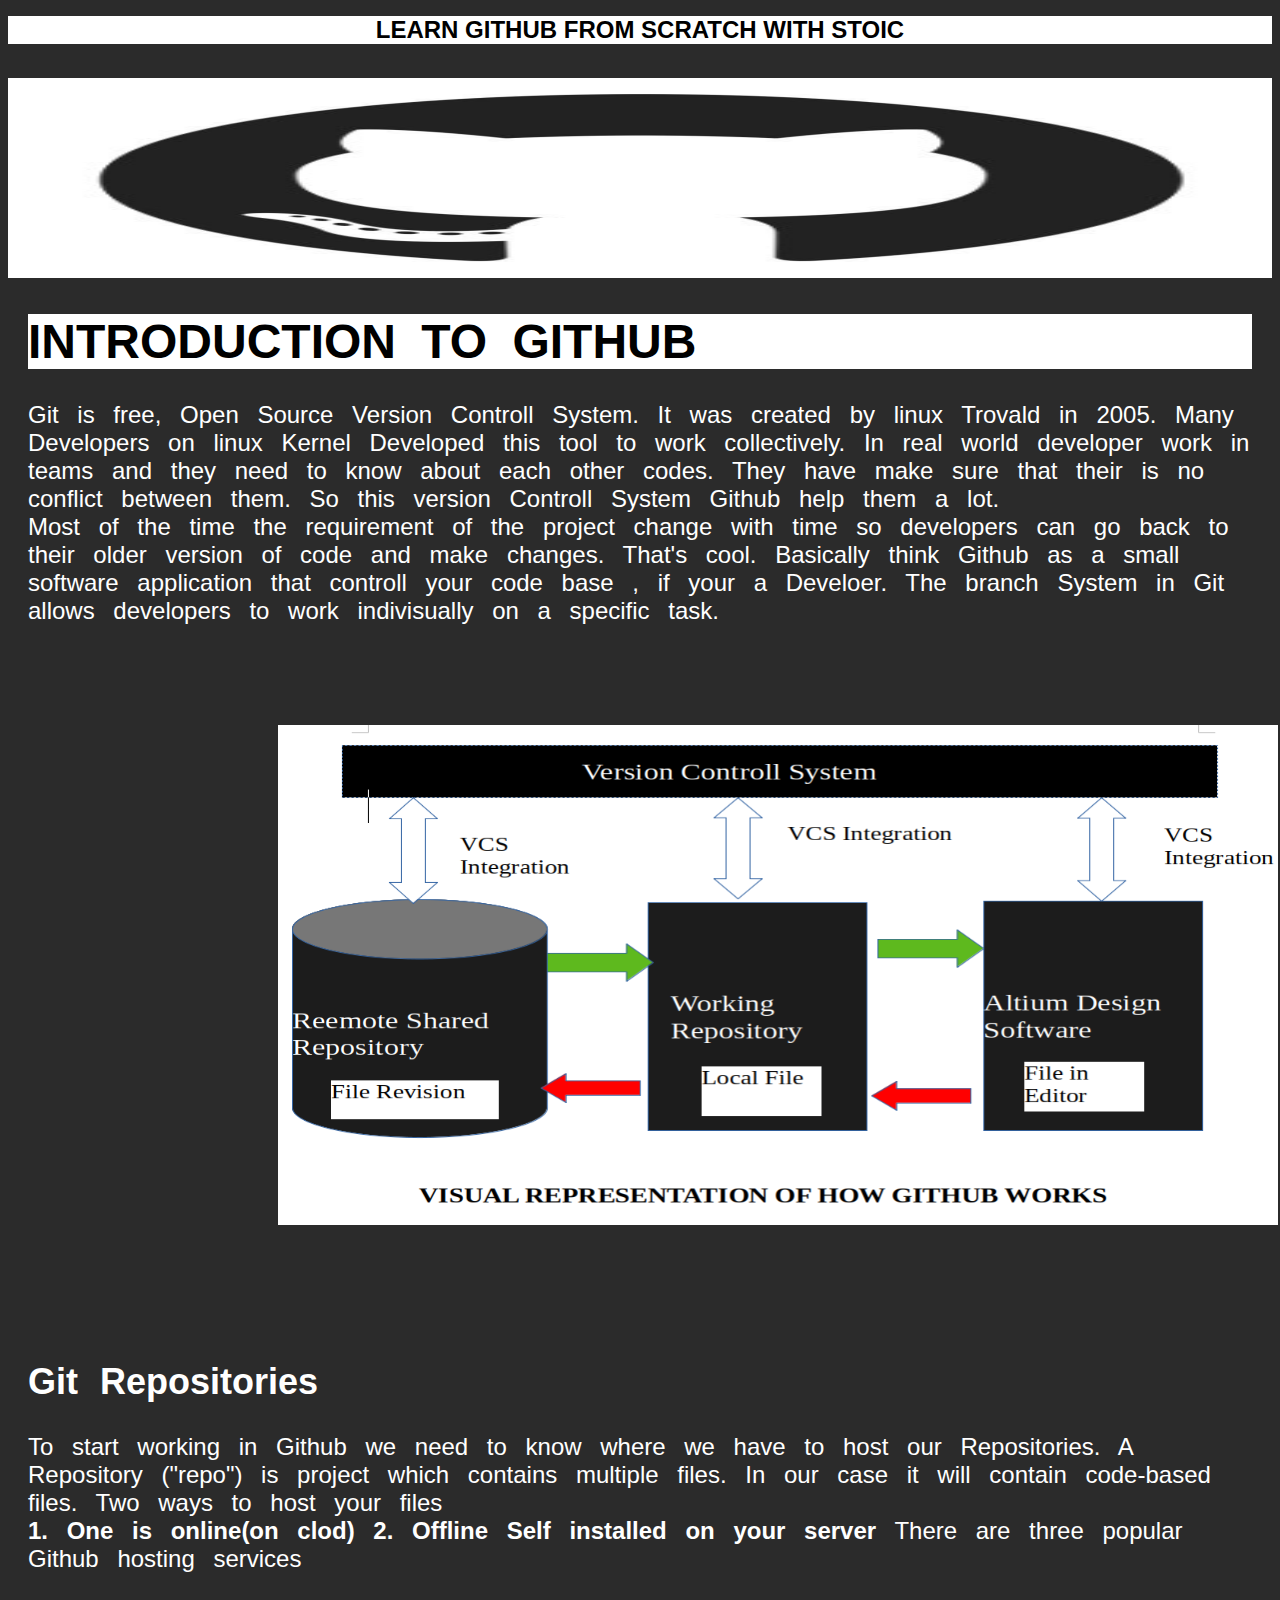
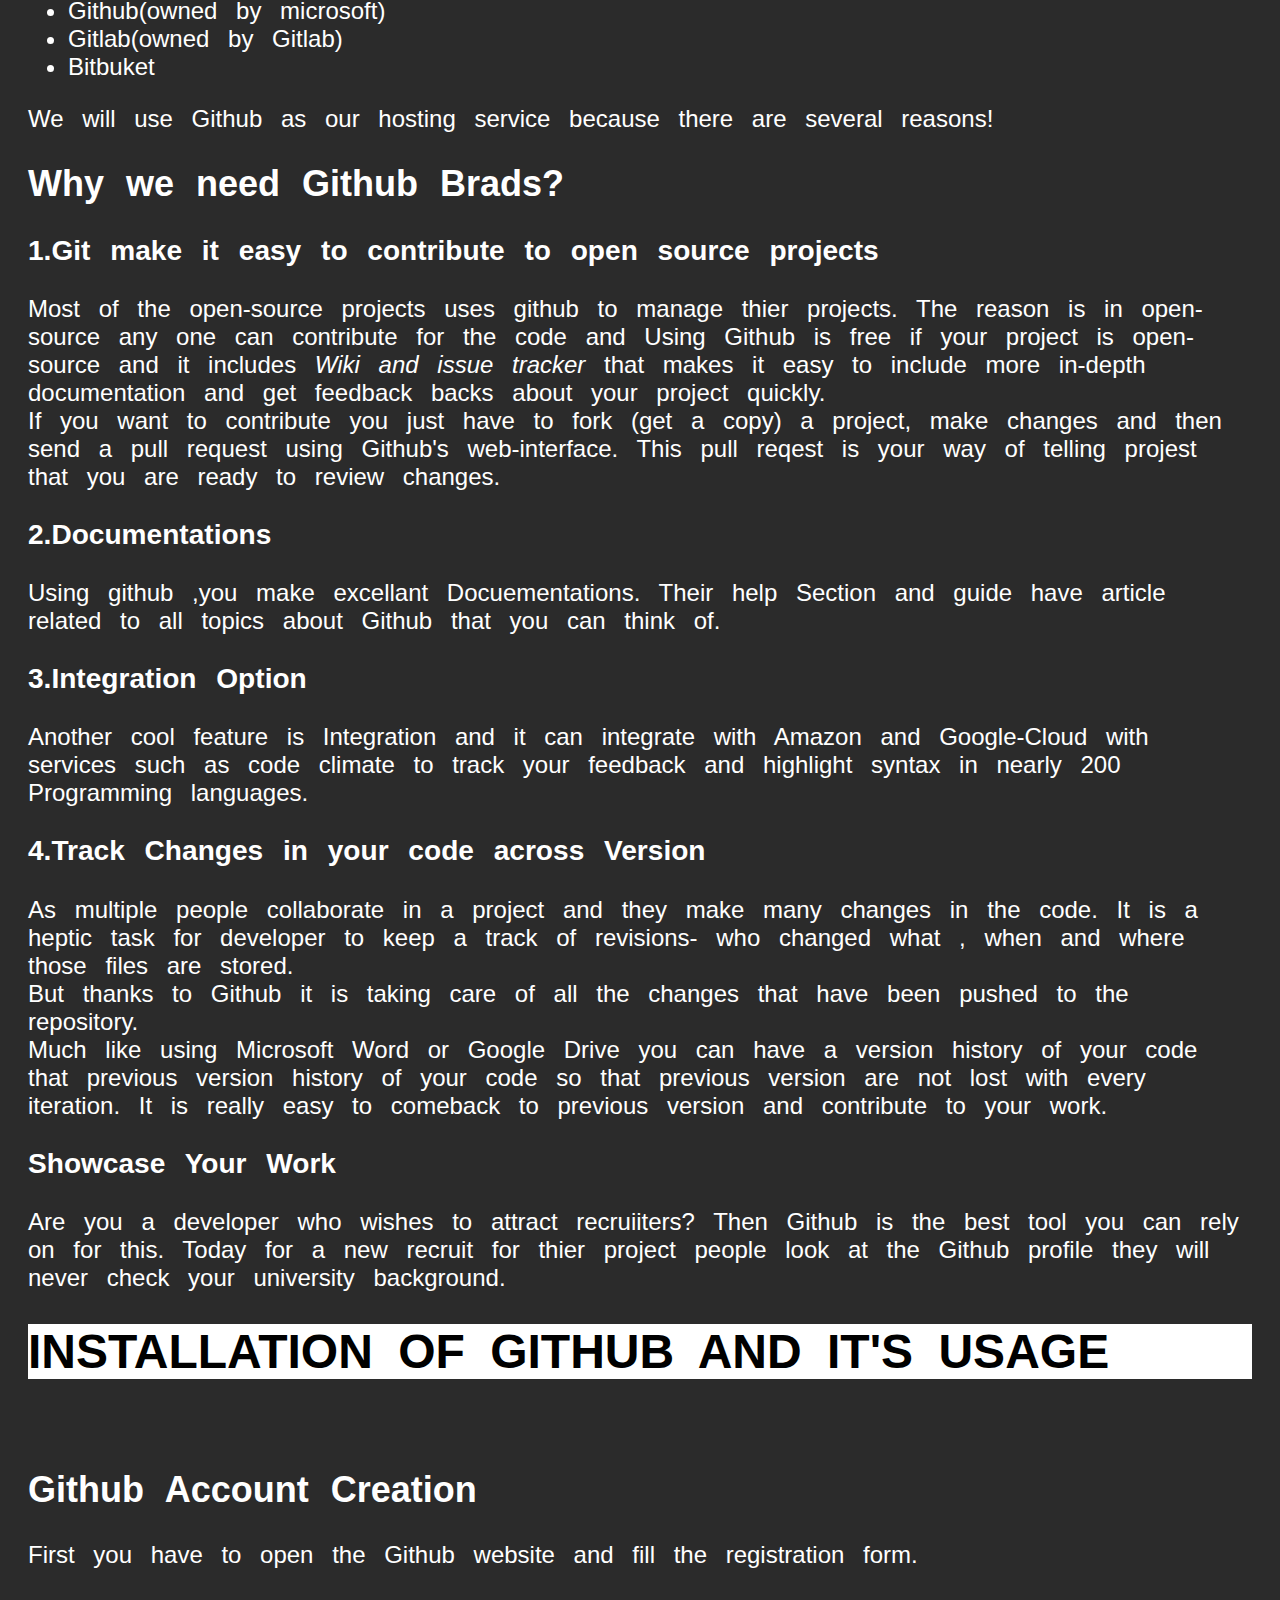
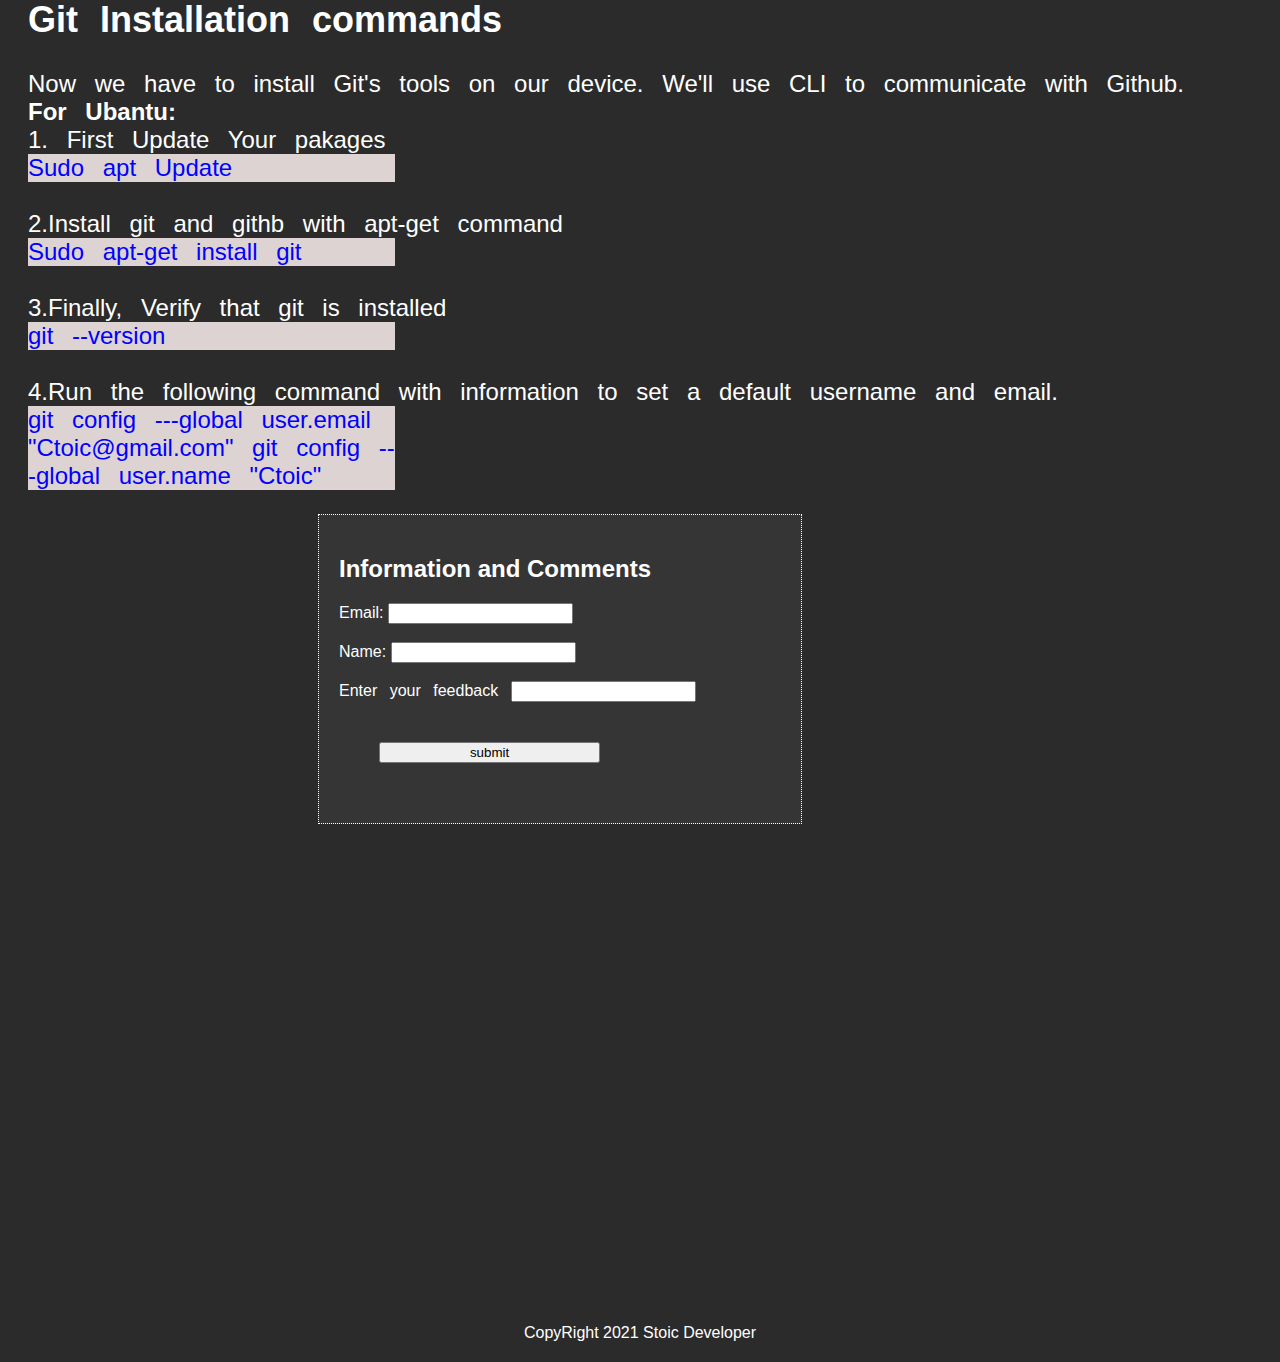
<file: Github/learn_git.html>
<!DOCTYPE html>
<html lang="en">
<head>
    <meta charset="UTF-8">
    <meta http-equiv="X-UA-Compatible" content="IE=edge">
    <meta name="viewport" content="width=device-width, initial-scale=1.0">
    <title>Learn Github</title>
    <link rel="stylesheet" href="git_style.css">
</head>            

<header>
    <div class="maiin-header">
    <h1 style="text-align: center;font-size: x-large;">Learn Github from Scratch With Stoic</h1>
</div><br>
<img class="Image-2" src="images/gitu.jpg" alt="Git_model" width="1000px" height="500px">
<br>

<body>
    <div class="container-1">
        <div container-2>
    <h1>Introduction To Github</h1>
        <p>
            Git is free, Open Source Version Controll System. It was created by linux  Trovald in 2005. Many Developers
            on linux Kernel Developed this tool to work collectively.
            In real world developer work in teams and they need to know about each other codes. They have make sure 
            that their is no conflict between them. So this version Controll System Github help them a lot.
            <br>
            Most of the time the requirement of the project change with time so developers can go back to their 
            older version of code and make changes. That's cool.
            Basically think Github as a small software application that controll your code base , if your a Develoer.
            The branch System in Git allows developers to work indivisually on a specific task.<br>
            <img class="Image-1" src="images/GITHB.png" alt="Git_model" width="1000px" height="500px">
            
        </p>
         </div>
        <p>
            <h2> Git Repositories</h2>
            To start working in Github we need to know where we have to host our Repositories. A Repository ("repo")
            is project which contains multiple files. In our case it will contain code-based files.
            Two ways to host your files<br><b>1. One is online(on clod) 2. Offline Self installed on your server</b>
            There are three popular Github hosting services <ul>
                <li> Github(owned by microsoft)</li>
                <li> Gitlab(owned by Gitlab)</li>
                <li>Bitbuket</li>
            </ul>
            We will use Github as our hosting service because there are several reasons!
        </p>
        
        <p>
            <h2> Why we need Github Brads?</h2>
            <h3>1.Git make it easy to contribute to open source projects</h3>
            Most of the open-source projects uses github to manage thier projects. The reason is in open-source 
            any one can contribute for the code and Using Github is free if your project is open-source and it includes
            <em>Wiki and issue tracker</em> that makes it easy to include more in-depth documentation and get 
            feedback backs about your project quickly.<br>
            If you want to contribute you just have to fork (get a copy) a project, make changes and then send a pull 
            request using Github's web-interface. This pull reqest is your way of telling projest that you are ready to 
            review changes.<br>
            <h3>2.Documentations</h3>
            Using github ,you make excellant Docuementations. Their help Section and guide have article related 
            to all topics about Github that you can think of.
           

        </p>

        <p>
            <h3> 3.Integration Option</h3>
            Another cool feature is Integration and it can integrate with Amazon and Google-Cloud with services such 
            as code climate to track your feedback and highlight syntax in nearly 200 Programming languages.
            
        </p>
        <p>
            <h3> 4.Track Changes in your code across Version</h3>
            As multiple people collaborate in a project and they make many changes in the code. It is a heptic
            task for developer to keep a track of revisions- who changed what , when and where those files are stored.
            <br>
            But thanks to Github it is taking care of all the changes that have been pushed to the repository.
            <br>
            Much like using Microsoft Word or Google Drive you can have a version history of your code that previous
            version history of your code  so that previous version are not lost with every iteration. It is really easy to 
            comeback to previous version and contribute to your work.
            
        </p>
        <p>
            <h3> Showcase Your Work</h3>
            Are you a developer who wishes to attract recruiiters? Then Github is the best tool you can rely on for this.
            Today for a new recruit for thier project people look at the Github profile they will never check your
            university background.
            
        </p>
        <h1>Installation of Github and it's usage</h1>
        <br>
        <p>
            <h2>Github Account Creation </h2>
            First you have to open the Github website and fill the registration form. 
            
        </p>
        <p>
            <h2> Git Installation commands</h2>
            Now we have to install Git's tools on our device. We'll use CLI to communicate with Github.<br>
            <b>For Ubantu:</b><br>
            1. First Update Your pakages
             <br>
            <div class="command-1">
                Sudo apt Update
            </div>
            <br>
            2.Install git and githb with apt-get command
            <div class="command-1">
                Sudo apt-get install git
            </div>
            <br>
            3.Finally, Verify that git is installed
            <div class="command-1">
                git --version
            </div>
            <br>
            4.Run the following command with information to set a default username and email.
            <div class="command-1">
                git config ---global user.email "Ctoic@gmail.com"
                git config ---global user.name "Ctoic"
            </div>
            
        </p>
    </div>
    
            <form id="my-form">
                <h2>Information and Comments</h2>
                <div class="msg"></div>
                <div>
                  <label for="email">Email:</label>
        
                  <input type="text" id="email" />
                </div>
                <br>
                <div>
                  <label for="name">Name:</label>
        
                  <input type="text" id="name" />
                </div>
                <br>
                <div class="msg">
                    <label for="message">Enter your feedback</label>
                    <input type="text" id="message">
                </div>
        
                <input class="btn" type="submit" value="submit" />
              </form>
        </div>
        
        <div style="margin-top:500px ;">

            <div class="footer">
                <footer>CopyRight 2021 Stoic Developer</footer>
            </div>
</body>
</html>
</file>
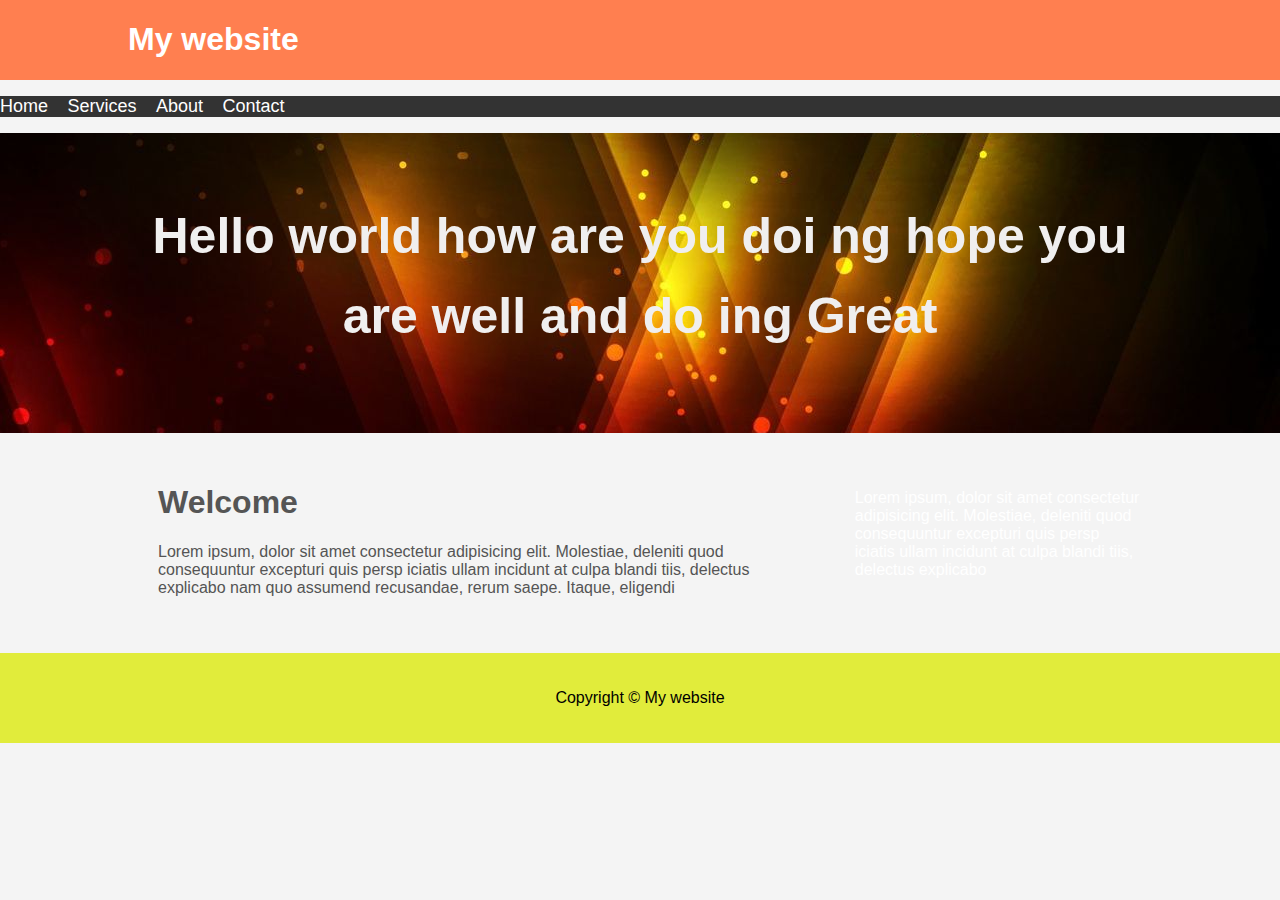
<file: csscrashcourse/styleflder/my websi/website.html>
<!DOCTYPE html>
<html lang="en">
<head>
    <meta charset="UTF-8">
    <meta http-equiv="X-UA-Compatible" content="IE=edge">
    <meta name="viewport" content="width=device-width, initial-scale=1.0">
    <title>My website</title>
    <link rel="stylesheet" type="text/css" href="website.css">

</head>
<body>
    <header id="main-header">
        <div class="container">
             <h1>My website</h1>
         </div>
    </header>
    <nav id="navbar">
        <ul>
            <li><a href="#">Home</a></li>
            <li><a href="#">Services</a></li>
            <li><a href="#">About</a></li>
            <li><a href="#">Contact</a></li>

        </ul>
    </nav>
    <section id="showcase">
        <div class="container">
            <h1>Hello  world how are you doi
                ng hope you are well and do
                ing Great 
            </h1>
        </div>
    </section>
    <div class="container">
        <section id="main">
            <h1>Welcome</h1>
            <p>
                Lorem ipsum, dolor sit amet consectetur
                adipisicing elit. Molestiae, deleniti 
                quod consequuntur excepturi quis persp
                iciatis ullam incidunt at culpa blandi
                tiis, delectus explicabo nam quo assumend
                recusandae, rerum saepe. Itaque, eligendi
                
            </p>
        </section>
        <aside id="sidebar">
            <p>
                Lorem ipsum, dolor sit amet consectetur
                adipisicing elit. Molestiae, deleniti 
                quod consequuntur excepturi quis persp
                iciatis ullam incidunt at culpa blandi
                tiis, delectus explicabo 
            </p>

        </aside>
    </div>
    <footer id="main-footer">
        <p>Copyright &copy; My website</p>
    </footer>
    
</body>
</html>
</file>
<file: Github/git_style.css>
body {
  font-family: Arial, Helvetica, sans-serif;
  background-color: rgb(43 43 43);
  color: #fff;
}
h1 {
  width: 100%;
  height: 300%;
  background-color: #fff;
  text-transform: uppercase;
  color: black;
}
.container-1 {
  font-size: x-large;
  word-spacing: 0.5em;
  line-height-step: 2em;
  margin: 15px 20px;
}
.Image-1 {
  margin: 100px;
  margin-left: 250px;
}
.Image-2 {
  height: 200px;
  width: 100%;
}
.command-1 {
  background-color: rgb(221, 211, 211);
  width: 30%;
  color: blue;
}
#my-form {
  background-color: rgb(53, 53, 53);
  padding: 20px;
  width: 35%;
  margin-left: 310px;
  color: rgb(255, 255, 255);
  border: dotted 1px white;
}
.msg {
  word-spacing: 0.5em;
  line-break: auto;
  color: rgb(255, 255, 255);
}
.btn {
  width: 50%;
  margin: 40px;
}
.btn:hover {
  background-color: crimson;
}
.footer {
  margin-right: 300px;
  text-align: center;
  margin: 20px 15px;
}
</file>
<file: csscrashcourse/styleflder/my websi/website.css>
body {
  background-color: #f4f4f4;
  color: #555;
  font-family: Arial, Helvetica, sans-serif;
  font-size: 16px;
  list-style: none;
  line-height: 1.6 em;
  margin: 0;
}

.container {
  width: 80%;
  margin: auto;
  overflow: hidden;
}

#main-header {
  background-color: coral;
  color: #fff;
}

#navbar {
  background-color: #333;
  color: #fff;
}

#navbar ul {
  padding: 0;
  list-style: none;
}

#navbar li {
  display: inline;
}

#navbar a {
  color: #fff;
  text-decoration: none;
  font-size: 18px;
  padding-right: 15px;
}

#showcase {
  background-image: url("../images/coral.jpg");
  background-position: center right;
  min-height: 300px;
  margin-bottom: 30px;
  text-align: center;
}

#showcase h1 {
  color: rgb(240, 239, 239);
  font-size: 50px;
  line-height: 1.6em;
  padding-top: 30px;
}

#main {
  float: left;
  width: 70%;
  padding: 0 30px;
  box-sizing: border-box;
}
#sidebar {
  float: right;
  width: 30%;
  padding: 10px;
  color: #fff;

  box-sizing: border-box;
}
#main-footer {
  background: rgb(225, 236, 59);
  color: rgb(0, 0, 0);
  padding: 20px;
  margin-top: 40px;
  text-align: center;
}
@media (max-width: 600px) {
  #main {
    width: 100%;
    float: none;
  }
  #sidebar {
    width: 100%;
    float: none;
  }
}
</file>
